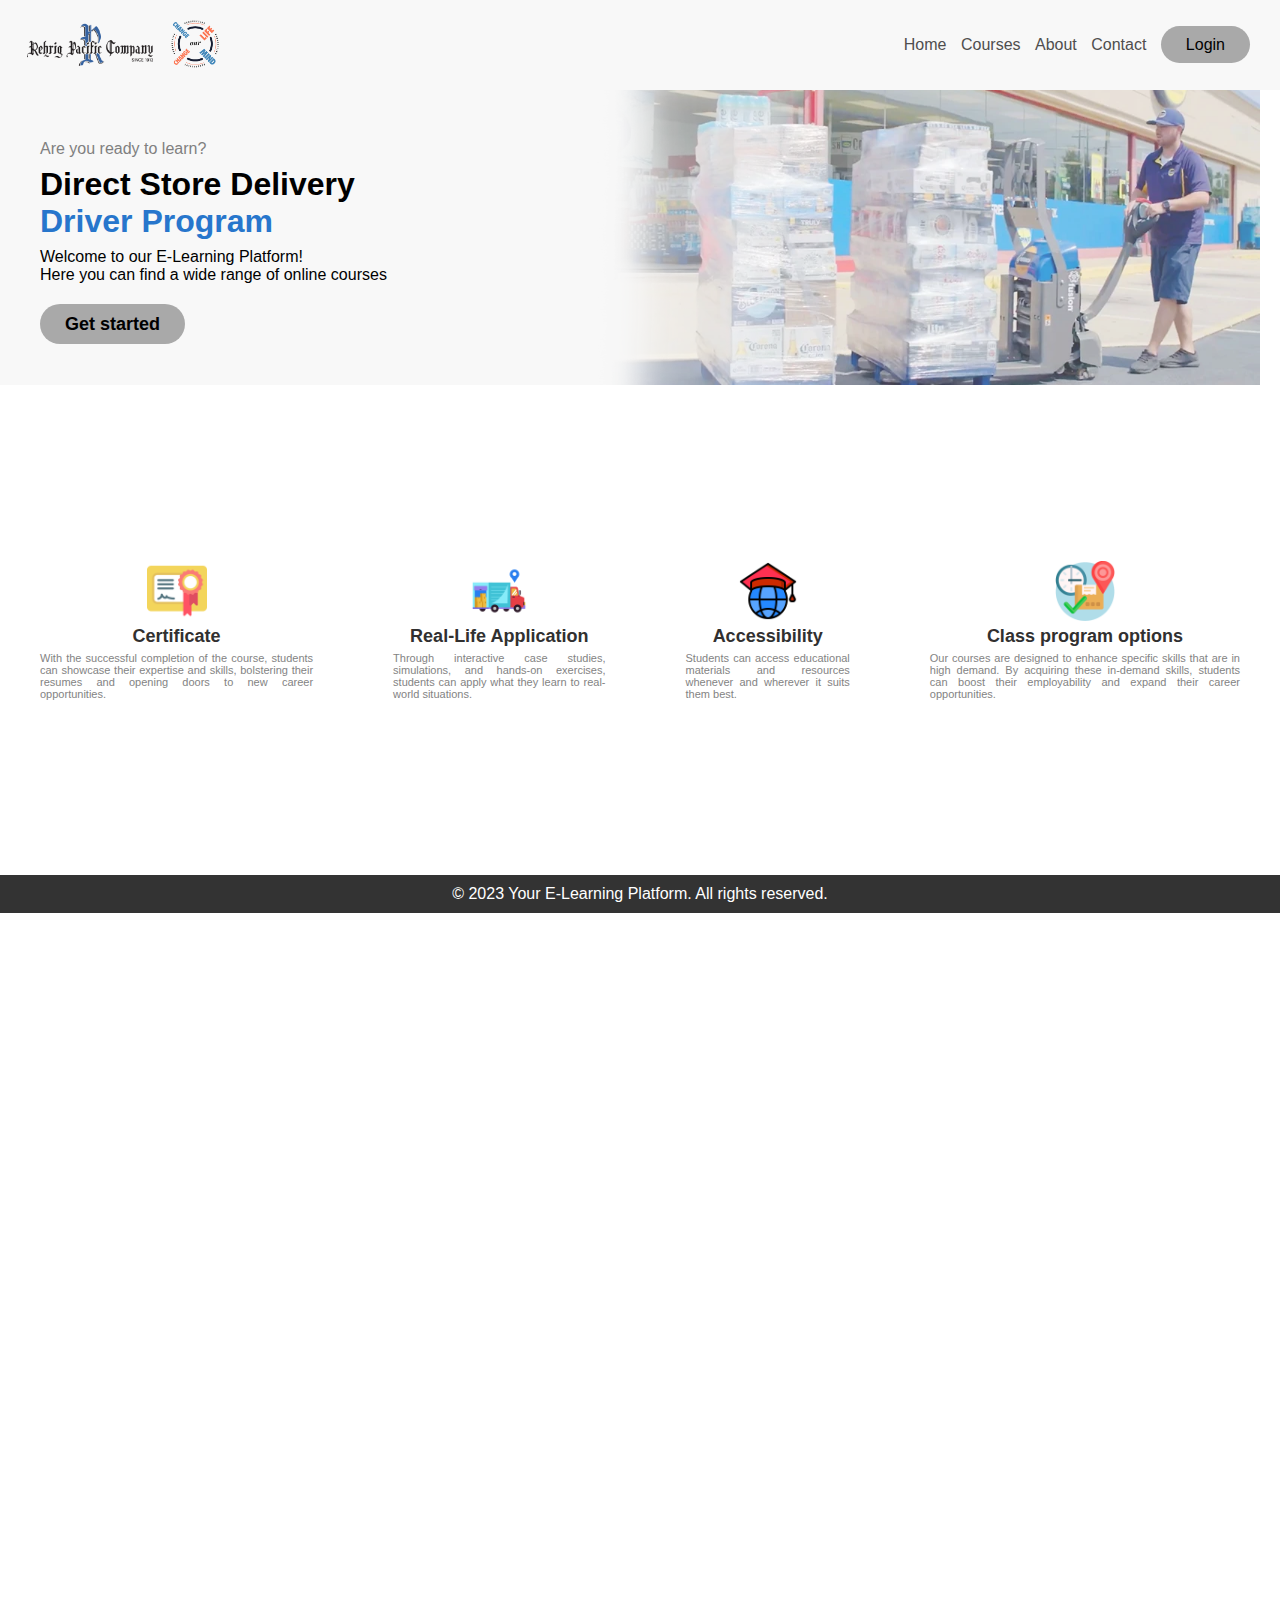
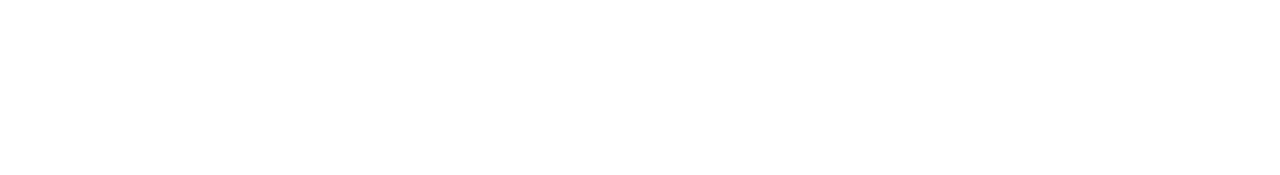
<file: index.html>
<!DOCTYPE html>
<html lang="en">

<head>
    <meta charset="UTF-8">
    <meta name="viewport" content="width=device-width, initial-scale=1.0">
    <title>E-Learning DSD Driver</title>
    <link rel="stylesheet" href="style.css">
</head>

<body>

    <div class="top-header">
        <header>
            <nav>
                <div class="logo">
                    <img src="images/logoRehrig.png" alt="logoRehrig" class="logo-img">
                    <img src="images/logoCOP.png" alt="logoCOP" class="logo-img2">
                </div>
                <!-- Navigation menu -->
                <ul>
                    <li><a href="#home">Home</a></li>
                    <li><a href="courses.html">Courses</a></li>
                    <li><a href="about.html">About</a></li>
                    <li><a href="contact.html">Contact</a></li>
                    <li><a href="#signin" class="btn" id="form-open">Login</a></li>
                </ul>
            </nav>
        </header>

    </div>
    <!-- Top hero -->

    <section class="hero-section">
        <div class="hero-box">
            <div class="left-box">
                <p class="ready">Are you ready to learn?</p>
                <h1>Direct Store Delivery <span> <br> Driver Program </br> </span></h1>
                <p class="left-phrase">Welcome to our E-Learning Platform! <br>Here you can find a wide range of online
                    courses</br></p>
                <a href="#" class="btn started">Get started</a>
            </div>

            <!--  <div class="right-box">
               <img src="images/Worker.png" alt="header images" class="right-img">
            </div>
            -->
        </div>
    </section>


    <!-- Feature Section -->

    <section class="feature">
        <div class="boxes">
            <img src="images/certificate-icon.png" alt="certificate image" style="width: 60px;">
            <h2>Certificate</h2>
            <p>With the successful completion of the course, students can showcase their expertise and skills,
                bolstering their resumes and opening doors to new career opportunities.</p>
        </div>
        <div class="boxes">
            <img src="images/tracking-icon.png" alt="tracking image" style="width: 60px;">
            <h2>Real-Life Application</h2>
            <p> Through interactive case studies, simulations, and hands-on exercises, students can apply what they
                learn to real-world situations.</p>
        </div>
        <div class="boxes">
            <img src="images/worldwide-icon.png" alt="worldwide image" style="width: 60px;">
            <h2>Accessibility</h2>
            <p>Students can access educational materials and resources whenever and wherever it suits them
                best.</p>
        </div>
        <div class="boxes">
            <img src="images/options-icon.png" alt="options image" style="width: 60px;">
            <h2>Class program options</h2>
            <p> Our courses are designed to enhance specific skills that are in high demand. By acquiring these
                in-demand skills, students can boost their
                employability and expand their career opportunities.</p>
        </div>
    </section>

    <!-- course sections and course box

    <div class="course-top">
        <div class="online-title">
            <h3>Online Courses</h3>
        </div>
        <section class="online-course">
            <div class="online-box">
                <img src="" alt="">
            </div>
        </section>
    </div>

    Add more course sections as needed -->
    <!-- </section>

    <div class="course">
        <h3>Course 1</h3>
        <p>Description of Course 1</p>
        <a href="#">Enroll Now</a>
    </div>

    <div class="course">
        <h3>Course 2</h3>
        <p>Description of Course 2</p>
        <a href="#">Enroll Now</a>
    </div>
</section>-->

    <!--login form-->

    <section class="home">
        <div class="form-container">
            <i class="uil uil-times form-close"></i>
            <div class="form login-form">
                <img src="images/cross.png" class="form-close" alt="Close">
                <form action="#">
                    <h2>Login</h2>

                    <div class="input-box">
                        <input type="email" placeholder="Enter your email" required />
                        <img src="images/mail.png" class="uil-envelope-alt-email" alt="Mail"></i>
                    </div>

                    <div class="input-box">
                        <input type="password" placeholder="Enter your password" required />
                        <img src="images/password.png" class="uil-locker-alt-pass" alt="pass"></i>
                    </div>

                    <div class="option-field">
                        <span class="checkbox ">
                            <input type="checkbox" id="check">
                            <label for="check">Remember me</label>
                        </span>
                        <a href="#" class="forgot-pw">Forgot Password</a>
                    </div>
                    <button class="button">Login Now</button>

                    <div class="login-signup">Don´t have an account? <a href="#" id="signup">Signup</a></div>
                </form>
            </div>
        </div>
    </section>

    <script src="script.js"></script> 

    <footer>
        <p>&copy; 2023 Your E-Learning Platform. All rights reserved.</p>
    </footer>

</body>

</html>
</file>
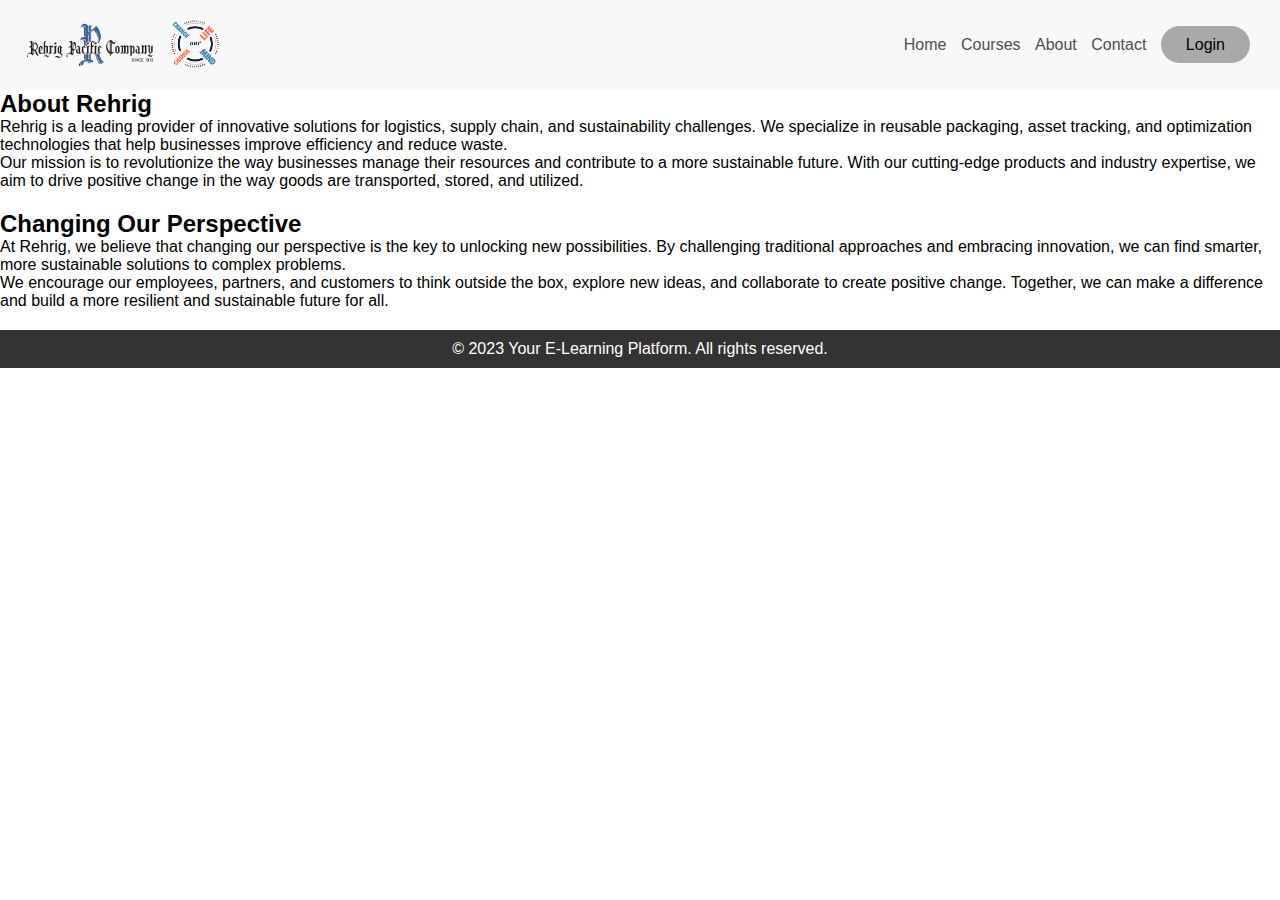
<file: about.html>
<!DOCTYPE html>
<html lang="en">

<head>
    <meta charset="UTF-8">
    <meta name="viewport" content="width=device-width, initial-scale=1.0">
    <title>E-Learning DSD Driver - About</title>
    <link rel="stylesheet" href="style.css">
</head>

<body>

    <div class="top-header">
        <header>
            <nav>
                <div class="logo">
                    <img src="images/logoRehrig.png" alt="logoRehrig" class="logo-img">
                    <img src="images/logoCOP.png" alt="logoCOP" class="logo-img2">
                </div>
                <!-- Navigation menu -->
                <ul>
                    <li><a href="index.html">Home</a></li>
                    <li><a href="courses.html">Courses</a></li>
                    <li><a href="about.html">About</a></li>
                    <li><a href="contact.html">Contact</a></li>
                    <li><a href="#signin" class="btn" id="form-open">Login</a></li>
                </ul>
            </nav>
        </header>
    </div>

    <section class="about-section">
        <div class="about-container">
            <h2>About Rehrig</h2>
            <p>Rehrig is a leading provider of innovative solutions for logistics, supply chain, and sustainability challenges. We specialize in reusable packaging, asset tracking, and optimization technologies that help businesses improve efficiency and reduce waste.</p>
            <p>Our mission is to revolutionize the way businesses manage their resources and contribute to a more sustainable future. With our cutting-edge products and industry expertise, we aim to drive positive change in the way goods are transported, stored, and utilized.</p>
        </div>
    </section>

    <section class="perspective-section">
        <div class="perspective-container">
            <h2>Changing Our Perspective</h2>
            <p>At Rehrig, we believe that changing our perspective is the key to unlocking new possibilities. By challenging traditional approaches and embracing innovation, we can find smarter, more sustainable solutions to complex problems.</p>
            <p>We encourage our employees, partners, and customers to think outside the box, explore new ideas, and collaborate to create positive change. Together, we can make a difference and build a more resilient and sustainable future for all.</p>
        </div>
    </section>

    <footer>
        <p>&copy; 2023 Your E-Learning Platform. All rights reserved.</p>
    </footer>

</body>

</html>
</file>
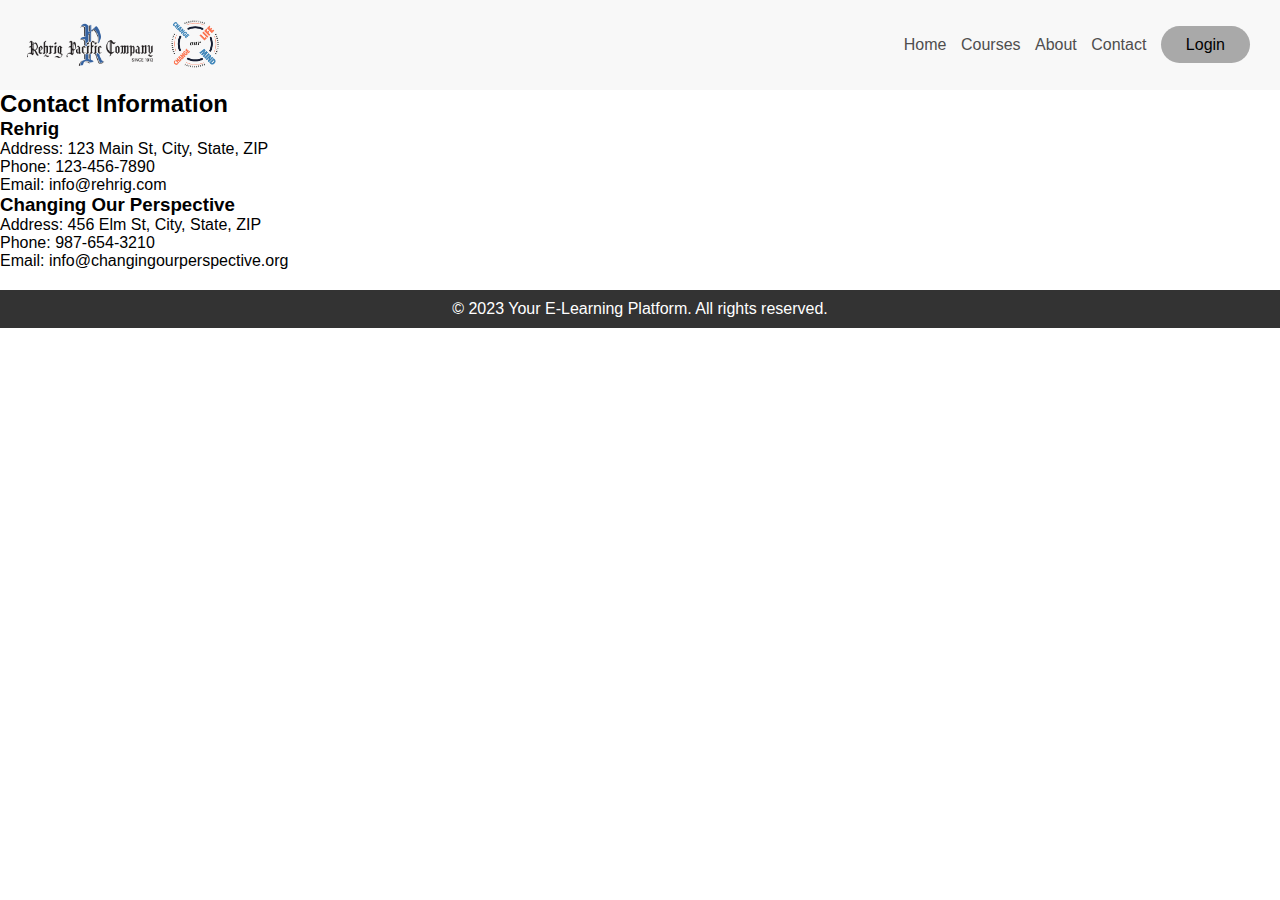
<file: contact.html>
<!DOCTYPE html>
<html lang="en">

<head>
    <meta charset="UTF-8">
    <meta name="viewport" content="width=device-width, initial-scale=1.0">
    <title>Contact - E-Learning DSD Driver</title>
    <link rel="stylesheet" href="style.css">
</head>

<body>

    <div class="top-header">
        <header>
            <nav>
                <div class="logo">
                    <img src="images/logoRehrig.png" alt="logoRehrig" class="logo-img">
                    <img src="images/logoCOP.png" alt="logoCOP" class="logo-img2">
                </div>
                <!-- Navigation menu -->
                <ul>
                    <li><a href="index.html">Home</a></li>
                    <li><a href="courses.html">Courses</a></li>
                    <li><a href="about.html">About</a></li>
                    <li><a href="contact.html">Contact</a></li>
                    <li><a href="#signin" class="btn" id="form-open">Login</a></li>
                </ul>
            </nav>
        </header>

    </div>

    <!-- Contact Section -->

    <section class="contact-section">
        <div class="contact-info">
            <h2>Contact Information</h2>
            <div>
                <h3>Rehrig</h3>
                <p>Address: 123 Main St, City, State, ZIP</p>
                <p>Phone: 123-456-7890</p>
                <p>Email: info@rehrig.com</p>
            </div>

            <div>
                <h3>Changing Our Perspective</h3>
                <p>Address: 456 Elm St, City, State, ZIP</p>
                <p>Phone: 987-654-3210</p>
                <p>Email: info@changingourperspective.org</p>
            </div>
        </div>
    </section>

    <footer>
        <p>&copy; 2023 Your E-Learning Platform. All rights reserved.</p>
    </footer>

</body>

</html>
</file>
<file: style.css>
/* style.css */

/*-------- General Styles -------- */
* {
    margin: 0;
    padding: 0;
    box-sizing: border-box;
}

body {
    font-family: 'Segoe UI', Tahoma, Geneva, Verdana, sans-serif;
    margin: 0;
    padding: 0;
}

a {
    text-decoration: none;
    color: #333;
}

/*-------- Top Navbar Style -------- */

.top-header {

    background-color: #f8f8f8;
    height: auto;
    min-width: 100%;
}

/* -------- Header Styles --------*/
header {
    min-width: 100vw;
    background-color: #f8f8f8;
}

header nav {
    display: flex;
    align-items: center;
    justify-content: space-between;
    padding: 0 10px;
    margin-right: 10px;
    margin-left: 10px;
}

nav ul {
    list-style: none;
    list-style-type: none;
    margin: 0;
    padding: 0;
}

nav ul li {
    display: inline-block;
    margin: 0 15 px;
    margin-right: 10px;
}

nav ul li a {
    text-decoration: none;
    color: rgb(79, 78, 78);
    font-weight: 60;
    font-size: 18 px;
    transition: 0.4s ease-in-out;
}

nav ul li a:hover {
    text-decoration: none;
    color: black;
    font-weight: 60;
    font-size: 18 px;
    transition: 0.4s ease-in-out;
}

.btn {
    color: black;
    background-color: darkgrey;
    padding: 10px 25px;
    border-radius: 30px;
    transition: 0.4s ease-in-out;
    text-decoration: none;
}

.btn:hover {
    color: white;
    background-color: #333;
    padding: 10px 25px;
    border-radius: 30px;
    transition: 0.4s ease-in-out;
    text-decoration: none;
}

/*-------- Hero section Style -------- */

.hero-section {
    min-width: 100vw;
}

.hero-box {
    display: flex;
    align-items: center;
    margin-right: 20px;
    margin-top: 40px #f8f8f8;
    justify-content: first baseline;
    padding: auto;
    background: url("images/background image.webp") center;
    background-size: cover;
    background-color: #f8f8f8;
}

.left-box {
    margin-left: 40px;
    padding: 50px 0;
}

.started {
    text-decoration: none;
    color: black;
    font-weight: 600;
    font-size: 18px;
}

.ready {
    color: gray;
    margin-bottom: 8px;
    font-weight: 350;
}

.left-box h1 {
    font size: 34 px;
    margin-bottom: 8px;
    line height: 44 px;
}

span {
    color: #2776cc;
}

.left-phrase {
    margin-bottom: 30px;
}

.right-box {
    width: auto;
}

/*-------- Feature section Style -------- */

.feature {
    /*  padding: 20px 40px;
    display: flex;
    height: 50vh;*/

    background-color: white;
    height: 50vh;
    padding: auto;
    display: flex;
    align-items: center;
    justify-content: space-around;
}

.boxes {
    padding: 20px 40px;
    display: flex;
    flex-direction: column;
    align-items: center;
    justify-content: space-between;
    border-radius: 6px;
    transition: 0.3s ease-in-out;
}

.boxes:hover {
    box-shadow: 0px 5px 15px #bdbdbd;
    cursor: pointer;
}

.boxes h2 {
    font-size: 18px;
    color: rgb(49, 48, 48);
    margin: 5px 0;
}

.boxes p {
    font-size: 11px;
    color: rgb(131, 131, 131);
    text-align: justify;
}

.al-shadow {
    box-shadow: 0px 5px 15px #bdbdbd;
}

/* Main Content Styles */
main {
    padding: 20px;
}

section {
    margin-bottom: 20px;
}

.course {
    background-color: #f8f8f8;
    padding: 10px;
    border-radius: 5px;
    margin-bottom: 10px;
}

/* Footer Styles */
footer {
    background-color: #333;
    color: #fff;
    padding: 10px;
    text-align: center;
}

/* Images Styles */

.logo {
    display: flex;
    justify-content: flex-start;
    align-items: center;
}

.logo-img {
    height: 90px;
    margin-left: 5px;
}

.logo-img2 {
    height: 60px;
    margin-left: 5px;
}

.right-img {
    height: 200px;
    margin-left: 5px;
}

/*-------- Home Style -------- */

/*.home {
    position: relative;
    height: 100vh;
    width: 100%;
    background-size: cover;
    background-position: center;
}*/

.home::before {
    content: '';
    position: absolute;
    height: 100%;
    width: 100%;
    background-color: rgba(0, 0, 0, 0.6);
    z-index: 100;
    opacity: 0;
    pointer-events: none;
    transition: all 0.5s, ease-out;
}

.home.show::before {
    opacity: 1;
    pointer-events: ;

}

/*-------- Form Style -------- */


.form-container {
    display: none;
    position: fixed;
    top: 0;
    left: 0;
    width: 100%;
    height: 100%;
    background-color: rgba(0, 0, 0, 0.5);
    z-index: 9999;
}

.form-container .form {
    position: absolute;
    top: 50%;
    left: 50%;
    transform: translate(-50%, -50%);
    background-color: #fff;
    padding: 20px;
}

.form-container .form-close {
    position: absolute;
    top: 10px;
    right: 10px;
    cursor: pointer;
}

/*
.form-container {
    position: absolute;
    max-width: 320px;
    width: 100%;
    top: 50%;
    left: 50%;
    transform: translate(-50%, -50%) scale(1.2);
    z-index: 101;
    background: #fff;
    padding: 25px;
    border-radius: 12px;
    box-shadow: rgba(0, 0, 0, 0.1);
    opacity: 0;
    pointer-events: none;
    transition: all 0.4s ease-out;

}

.form-container {
    display: none;
  }
  
  .form-container.open {
    display: block;
  }

.home.show.form-container {
    opacity: 1;
    pointer-events: auto;
    transform: translate(-50%, -50%) scale(1);
}

.form-close {
    position: absolute;
    top: 10px;
    right: 20px;
    color: black;
    font-size: 22px;
    opacity: 0.7;
    cursor: pointer;
}

.form-container h2 {
    font-size: 22px;
    color: #333;
    text-align: center;
}*/

.form-close {
    position: absolute;
    top: 10px;
    right: 10px;
    width: 20px;
    height: 20px;
    color: black;
    font-size: 22px;
    opacity: 0.7;
    cursor: pointer;
}


.uil-envelope-alt-email {
    position: relative;
    top: -30px;
    right: 0px;
    width: 15px;
    height: 15px;
    color: black;
    font-size: 22px;
    opacity: 0.7;
}


.uil-locker-alt-pass {
    position: relative;
    top: -30px;
    right: 0px;
    width: 15px;
    height: 15px;
    color: black;
    font-size: 22px;
    opacity: 0.7;
}

.input-box {
    position: relative;
    margin-top: 30px;
    width: 100%;
    height: 40px;
}

.input-box input {
    height: 100%;
    width: 100%;
    border: none;
    outline: none;
    margin-top: ;
    padding: 0 30px;
    color: #333;
    transition: all 0.2s ease;
    border-bottom: 1.5px solid #aaaaaa;
}

.input-box input:focus {
    border-color: #2776cc;
}

.input-box i {
    position: absolute;
    top: 50%;
    transform: translateY(-50%);
    font-size: 20px;
}

.input-box i.password,
.input-box i.email {
    left: 0;
    color: #707070;
}

.input-box i.pw_hide {
    right: 0;
    font-size: 18px;
}

.option-field {
    display: flex;
    align-items: center;
    margin-top: 10px;
    justify-content: space-between;
}

.form-container a {
    color: #2776cc;
    font-size: 12px;
}

.form-container a:hover {
    text-decoration: underline;
}

.checkbox {
    display: flex;
    white-space: nowrap;
    column-gap: 8px;
}

.checkbox input {

    accent-color: #2776cc;
}

.checkbox label {
    font-size: 12px;
    color: black;
    user-select: none;
    cursor: pointer;
}

.form-container button {
    background: #2776cc;
    margin-top: 15px;
    width: 100%;
    padding: 10px 0;
    border-radius: 10px;
}

.login-signup {
    font-size: 12px;
    text-align: center;
    margin-top: 15px;

}

/*-------- COURSES.HTML -------- */

.enroll-button {
    background-color: transparent color: black;
    display: inline-block;
    padding: 10px 25px;
    border-radius: 30px;
    border: darkgrey;
    text-decoration: none;
    transition: 0.4s ease-in-out;
    font-weight: bold;
    cursor: pointer;
}


.enroll-button:hover {
    background-color: #2776cc;
    color: #f8f8f8;

}

.course-image {
    display: inline;
    vertical-align: middle;
    height: fit-content;
    width: auto;
    max-width: 20%;
    max-height: 20%;
    position: absolute;
    border: none;
    /* Remove border */
    box-shadow: none;
    /* Remove box shadow */


}

.course-hero-section {
    min-width: 100vw;
    background-color: white;
    margin: auto;
}

.course-hero-box {
    display: flex;
    align-items: center;
    align-content: baseline;
    margin: auto;
    margin-right: 20px;
    margin-top: 40px #f8f8f8;
    justify-content: space-around;
    padding: auto;
    background-size: cover;
}

.course-left-box {
    flex: 1;
    margin-left: 40px;
    padding: 50px 0;
    font-size: 24px;
}

.course-left-box h1 {
    font size: 44px;
    margin-bottom: 8px;
    line height: 44 px;
}


span {
    color: #2776cc;
}

.course-right-img {
    max-width: 300px;
    width: auto;
    margin-bottom: 8px;

}

.course-right-box {
    flex: 1;
    text-align: center;

}

/* CSS styles for course-container */
.course-container {
    display: flex;
    flex-wrap: wrap;
    margin-top: 10px #f8f8f8;
}

.image-container {
    flex: 0 0 auto;
    margin-right: 20px;
}

.text-container {
    flex: 1 1 auto;
    text-align: center;
}

.course {
    flex: 0 0 100%;
    justify-content: baseline;
    align-items: center;
    text-align: center;
    margin-bottom: 20px;
    text-align: start;
}

.course p {
    /* Course Description */
    font-size: 14px;
    text-align: justify;
    margin-bottom: 10px;
}

.course h3 {
    /* Course Title */
    font-size: 18px;
    margin-bottom: 10px;
    margin-top: 10px;
}


@media (min-width: 768px) {
    .course {
        flex: 0 0 calc(50% - 20px);
        margin-right: 20px;
    }

    .cropped {
        width: 200px;
        height: auto;
        text-align: center;
        object-fit: cover;
        object-position: 25% 25%;
    }
</file>
